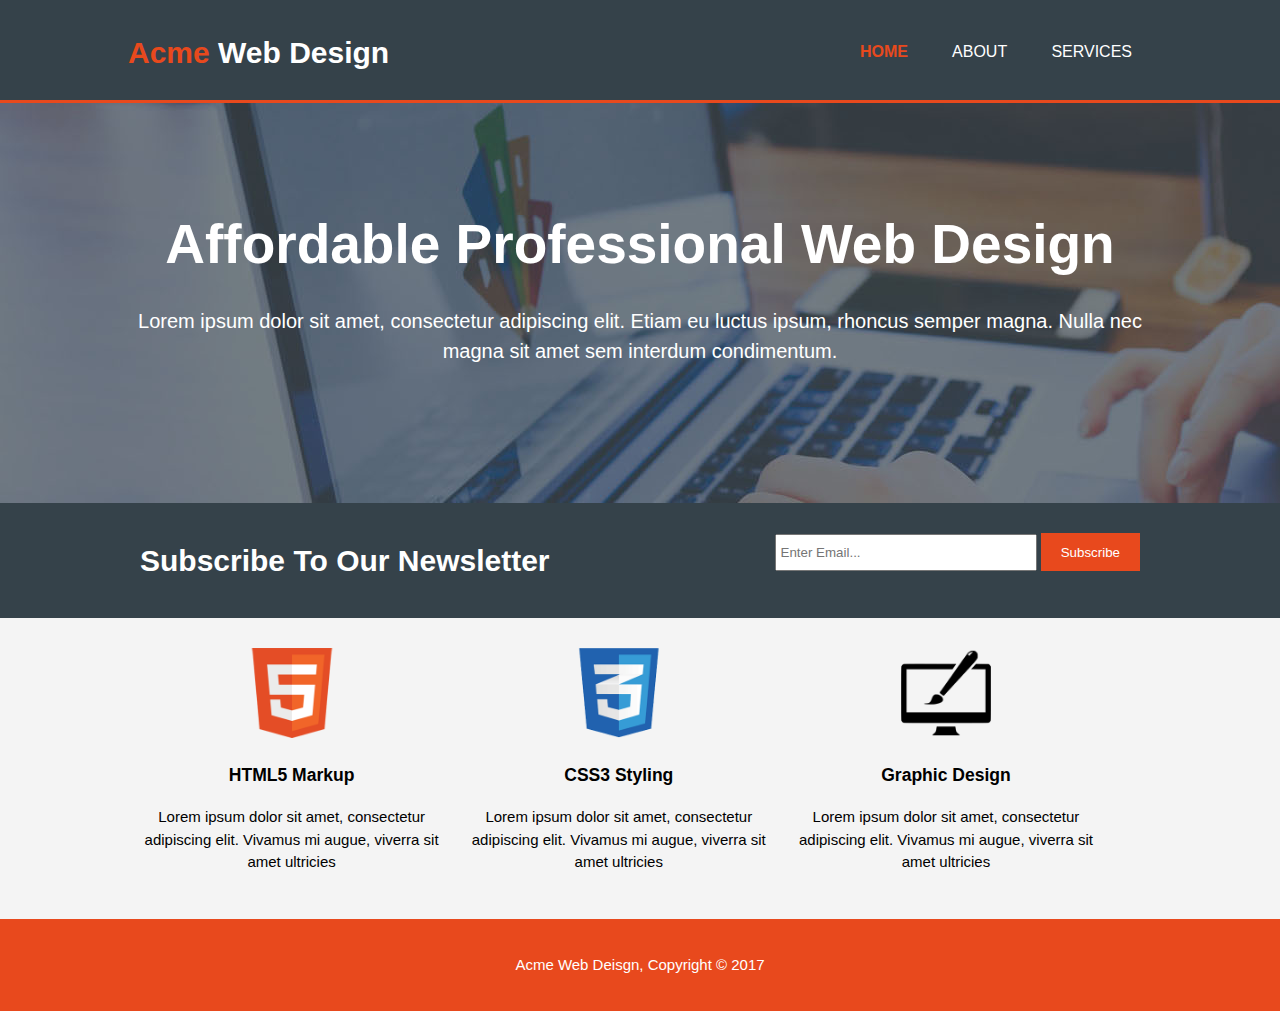
<file: Mobile responsive/index.html>
<!DOCTYPE html>
<html>
  <head>
    <meta charset="utf-8">
    <meta name="viewport" content="width=device-width">
    <meta name="description" content="Affordable and professional web design">
	  <meta name="keywords" content="web design, affordable web design, professional web design">
  	<meta name="author" content="Brad Traversy">
    <title>Acme Web Deisgn | Welcome</title>
    <link rel="stylesheet" href="./css/style.css">
  </head>
  <body>
    <header>
      <div class="container">
        <div id="branding">
          <h1><span class="highlight">Acme</span> Web Design</h1>
        </div>
        <nav>
          <ul>
            <li class="current"><a href="index.html">Home</a></li>
            <li><a href="about.html">About</a></li>
            <li><a href="services.html">Services</a></li>
          </ul>
        </nav>
      </div>
    </header>

    <section id="showcase">
      <div class="container">
        <h1>Affordable Professional Web Design</h1>
        <p>Lorem ipsum dolor sit amet, consectetur adipiscing elit. Etiam eu luctus ipsum, rhoncus semper magna. Nulla nec magna sit amet sem interdum condimentum.</p>
      </div>
    </section>

    <section id="newsletter">
      <div class="container">
        <h1>Subscribe To Our Newsletter</h1>
        <form>
          <input type="email" placeholder="Enter Email...">
          <button type="submit" class="button_1">Subscribe</button>
        </form>
      </div>
    </section>

    <section id="boxes">
      <div class="container">
        <div class="box">
          <img src="./img/logo_html.png">
          <h3>HTML5 Markup</h3>
          <p>Lorem ipsum dolor sit amet, consectetur adipiscing elit. Vivamus mi augue, viverra sit amet ultricies</p>
        </div>
        <div class="box">
          <img src="./img/logo_css.png">
          <h3>CSS3 Styling</h3>
          <p>Lorem ipsum dolor sit amet, consectetur adipiscing elit. Vivamus mi augue, viverra sit amet ultricies</p>
        </div>
        <div class="box">
          <img src="./img/logo_brush.png">
          <h3>Graphic Design</h3>
          <p>Lorem ipsum dolor sit amet, consectetur adipiscing elit. Vivamus mi augue, viverra sit amet ultricies</p>
        </div>
      </div>
    </section>

    <footer>
      <p>Acme Web Deisgn, Copyright &copy; 2017</p>
    </footer>
  </body>
</html>
</file>
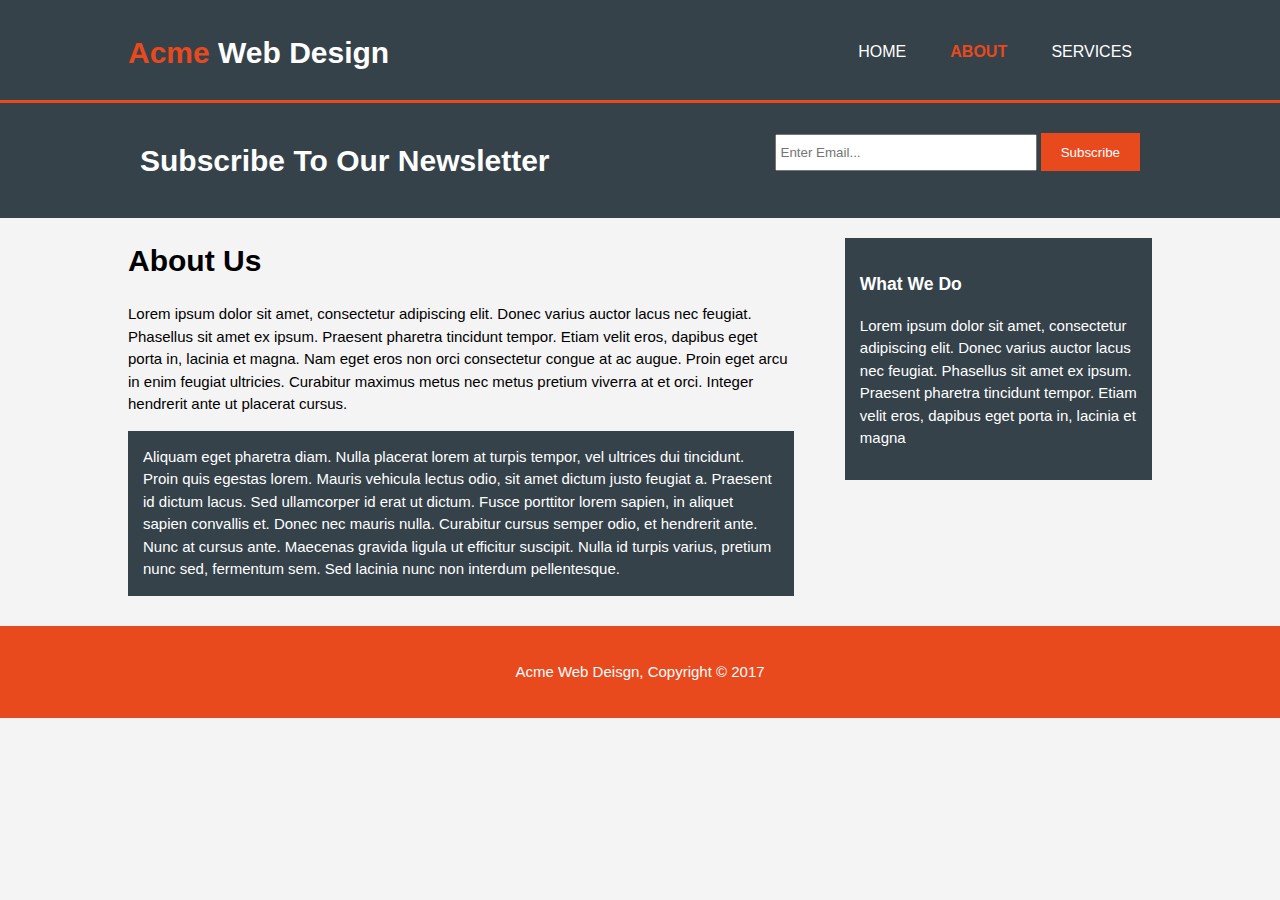
<file: Mobile responsive/about.html>
<!DOCTYPE html>
<html>
  <head>
    <meta charset="utf-8">
    <meta name="viewport" content="width=device-width">
    <meta name="description" content="Affordable and professional web design">
	  <meta name="keywords" content="web design, affordable web design, professional web design">
  	<meta name="author" content="Brad Traversy">
    <title>Acme Web Deisgn | About</title>
    <link rel="stylesheet" href="./css/style.css">
  </head>
  <body>
    <header>
      <div class="container">
        <div id="branding">
          <h1><span class="highlight">Acme</span> Web Design</h1>
        </div>
        <nav>
          <ul>
            <li><a href="index.html">Home</a></li>
            <li class="current"><a href="about.html">About</a></li>
            <li><a href="services.html">Services</a></li>
          </ul>
        </nav>
      </div>
    </header>

    <section id="newsletter">
      <div class="container">
        <h1>Subscribe To Our Newsletter</h1>
        <form>
          <input type="email" placeholder="Enter Email...">
          <button type="submit" class="button_1">Subscribe</button>
        </form>
      </div>
    </section>

    <section id="main">
      <div class="container">
        <article id="main-col">
          <h1 class="page-title">About Us</h1>
          <p>
            Lorem ipsum dolor sit amet, consectetur adipiscing elit. Donec varius auctor lacus nec feugiat. Phasellus sit amet ex ipsum. Praesent pharetra tincidunt tempor. Etiam velit eros, dapibus eget porta in, lacinia et magna. Nam eget eros non orci consectetur congue at ac augue. Proin eget arcu in enim feugiat ultricies. Curabitur maximus metus nec metus pretium viverra at et orci. Integer hendrerit ante ut placerat cursus.
          </p>
          <p class="dark">
Aliquam eget pharetra diam. Nulla placerat lorem at turpis tempor, vel ultrices dui tincidunt. Proin quis egestas lorem. Mauris vehicula lectus odio, sit amet dictum justo feugiat a. Praesent id dictum lacus. Sed ullamcorper id erat ut dictum. Fusce porttitor lorem sapien, in aliquet sapien convallis et. Donec nec mauris nulla. Curabitur cursus semper odio, et hendrerit ante. Nunc at cursus ante. Maecenas gravida ligula ut efficitur suscipit. Nulla id turpis varius, pretium nunc sed, fermentum sem. Sed lacinia nunc non interdum pellentesque.
          </p>
        </article>

        <aside id="sidebar">
          <div class="dark">
            <h3>What We Do</h3>
            <p>Lorem ipsum dolor sit amet, consectetur adipiscing elit. Donec varius auctor lacus nec feugiat. Phasellus sit amet ex ipsum. Praesent pharetra tincidunt tempor. Etiam velit eros, dapibus eget porta in, lacinia et magna</p>
          </div>
        </aside>
      </div>
    </section>

    <footer>
      <p>Acme Web Deisgn, Copyright &copy; 2017</p>
    </footer>
  </body>
</html>
</file>
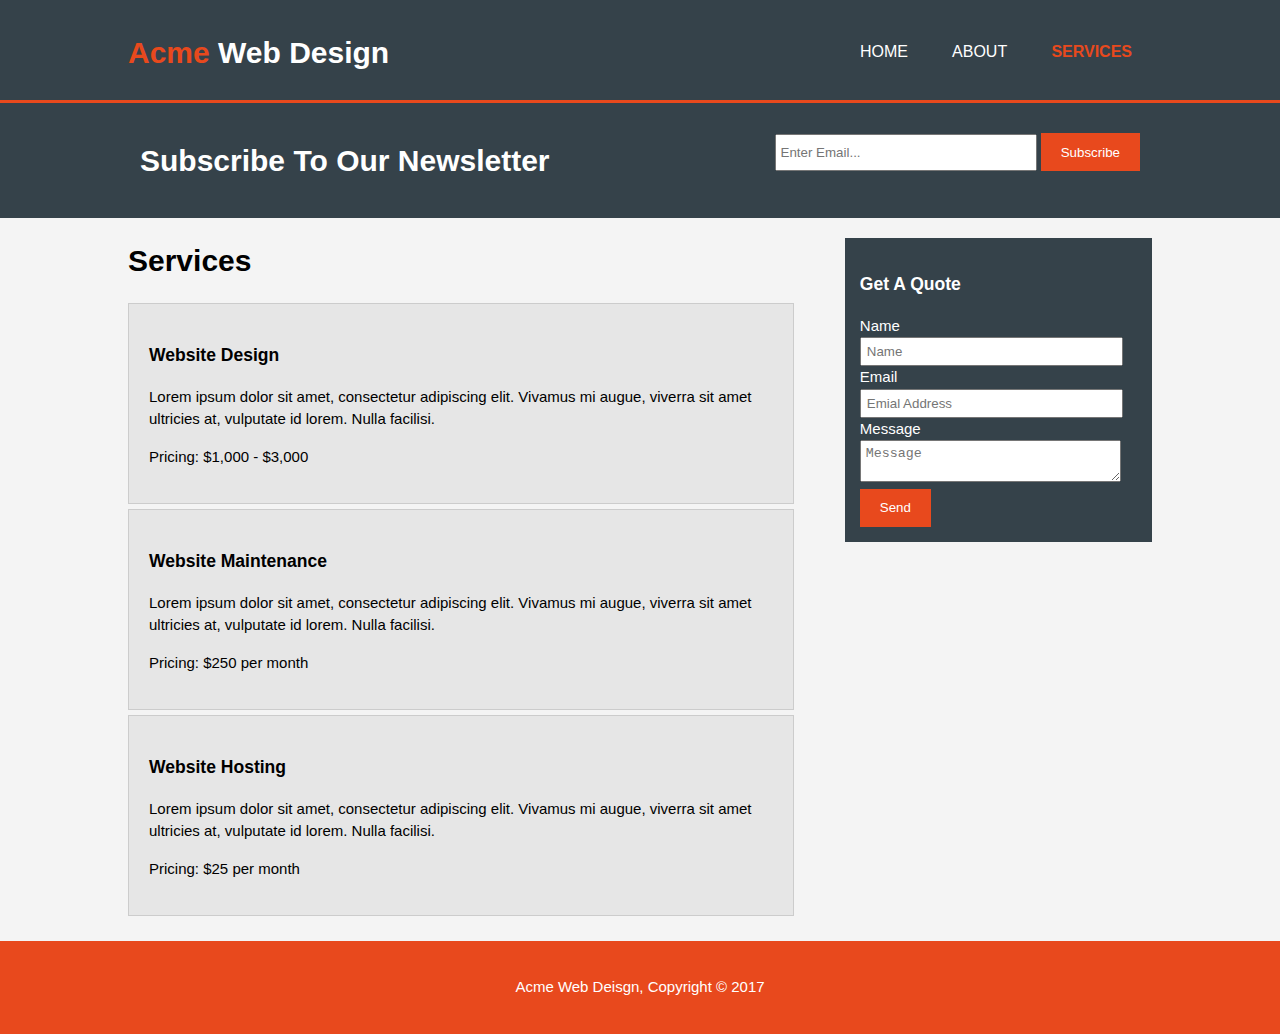
<file: Mobile responsive/services.html>
<!DOCTYPE html>
<html>
  <head>
    <meta charset="utf-8">
    <meta name="viewport" content="width=device-width">
    <meta name="description" content="Affordable and professional web design">
	  <meta name="keywords" content="web design, affordable web design, professional web design">
  	<meta name="author" content="Brad Traversy">
    <title>Acme Web Deisgn | Services</title>
    <link rel="stylesheet" href="./css/style.css">
  </head>
  <body>
    <header>
      <div class="container">
        <div id="branding">
          <h1><span class="highlight">Acme</span> Web Design</h1>
        </div>
        <nav>
          <ul>
            <li><a href="index.html">Home</a></li>
            <li><a href="about.html">About</a></li>
            <li class="current"><a href="services.html">Services</a></li>
          </ul>
        </nav>
      </div>
    </header>

    <section id="newsletter">
      <div class="container">
        <h1>Subscribe To Our Newsletter</h1>
        <form>
          <input type="email" placeholder="Enter Email...">
          <button type="submit" class="button_1">Subscribe</button>
        </form>
      </div>
    </section>

    <section id="main">
      <div class="container">
        <article id="main-col">
          <h1 class="page-title">Services</h1>
          <ul id="services">
            <li>
              <h3>Website Design</h3>
              <p>Lorem ipsum dolor sit amet, consectetur adipiscing elit. Vivamus mi augue, viverra sit amet ultricies at, vulputate id lorem. Nulla facilisi.</p>
						  <p>Pricing: $1,000 - $3,000</p>
            </li>
            <li>
              <h3>Website Maintenance</h3>
              <p>Lorem ipsum dolor sit amet, consectetur adipiscing elit. Vivamus mi augue, viverra sit amet ultricies at, vulputate id lorem. Nulla facilisi.</p>
						  <p>Pricing: $250 per month</p>
            </li>
            <li>
              <h3>Website Hosting</h3>
              <p>Lorem ipsum dolor sit amet, consectetur adipiscing elit. Vivamus mi augue, viverra sit amet ultricies at, vulputate id lorem. Nulla facilisi.</p>
						  <p>Pricing: $25 per month</p>
            </li>
          </ul>
        </article>

        <aside id="sidebar">
          <div class="dark">
            <h3>Get A Quote</h3>
            <form class="quote">
  						<div>
  							<label>Name</label><br>
  							<input type="text" placeholder="Name">
  						</div>
  						<div>
  							<label>Email</label><br>
  							<input type="email" placeholder="Emial Address">
  						</div>
  						<div>
  							<label>Message</label><br>
  							<textarea placeholder="Message"></textarea>
  						</div>
  						<button class="button_1" type="submit">Send</button>
					</form>
          </div>
        </aside>
      </div>
    </section>

    <footer>
      <p>Acme Web Deisgn, Copyright &copy; 2017</p>
    </footer>
  </body>
</html>
</file>
<file: Mobile responsive/css/style.css>
body{
  font: 15px/1.5 Arial, Helvetica,sans-serif;
  padding:0;
  margin:0;
  background-color:#f4f4f4;
}

/* Global */
.container{
  width:80%;
  margin:auto;
  overflow:hidden;
}

ul{
  margin:0;
  padding:0;
}

.button_1{
  height:38px;
  background:#e8491d;
  border:0;
  padding-left: 20px;
  padding-right:20px;
  color:#ffffff;
}

.dark{
  padding:15px;
  background:#35424a;
  color:#ffffff;
  margin-top:10px;
  margin-bottom:10px;
}

/* Header **/
header{
  background:#35424a;
  color:#ffffff;
  padding-top:30px;
  min-height:70px;
  border-bottom:#e8491d 3px solid;
}

header a{
  color:#ffffff;
  text-decoration:none;
  text-transform: uppercase;
  font-size:16px;
}

header li{
  /* float:left; */
  display:inline;
  padding: 0 20px 0 20px;
}

header #branding{
  float:left;
}

header #branding h1{
  margin:0;
}

header nav{
  float:right;
  margin-top:10px;
}

header .highlight, header .current a{
  color:#e8491d;
  font-weight:bold;
}

header a:hover{
  color:#cccccc;
  font-weight:bold;
}

/* Showcase */
#showcase{
  min-height:400px;
  background:url('../img/showcase.jpg') no-repeat 0 -400px;
  text-align:center;
  color:#ffffff;
}

#showcase h1{
  margin-top:100px;
  font-size:55px;
  margin-bottom:10px;
}

#showcase p{
  font-size:20px;
}

/* Newsletter */
#newsletter{
  padding:15px;
  color:#ffffff;
  background:#35424a
}

#newsletter h1{
  float:left;
}

#newsletter form {
  float:right;
  margin-top:15px;
}

#newsletter input[type="email"]{
  padding:4px;
  height:25px;
  width:250px;
}

/* Boxes */
#boxes{
  margin-top:20px;
}

#boxes .box{
  float:left;
  text-align: center;
  width:30%;
  padding:10px;
}

#boxes .box img{
  width:90px;
}

/* Sidebar */
aside#sidebar{
  float:right;
  width:30%;
  margin-top:10px;
}

aside#sidebar .quote input, aside#sidebar .quote textarea{
  width:90%;
  padding:5px;
}

/* Main-col */
article#main-col{
  float:left;
  width:65%;
}

/* Services */
ul#services li{
  list-style: none;
  padding:20px;
  border: #cccccc solid 1px;
  margin-bottom:5px;
  background:#e6e6e6;
}

footer{
  padding:20px;
  margin-top:20px;
  color:#ffffff;
  background-color:#e8491d;
  text-align: center;
}

/* Media Queries */
@media(max-width: 768px){
  header #branding,
  header nav,
  header nav li,
  #newsletter h1,
  #newsletter form,
  #boxes .box,
  article#main-col,
  aside#sidebar{
    float:none;
    text-align:center;
    width:100%;
  }

  header{
    padding-bottom:20px;
  }

  #showcase h1{
    margin-top:40px;
  }

  #newsletter button, .quote button{
    display:block;
    width:100%;
  }

  #newsletter form input[type="email"], .quote input, .quote textarea{
    width:100%;
    margin-bottom:5px;
  }
}
</file>
